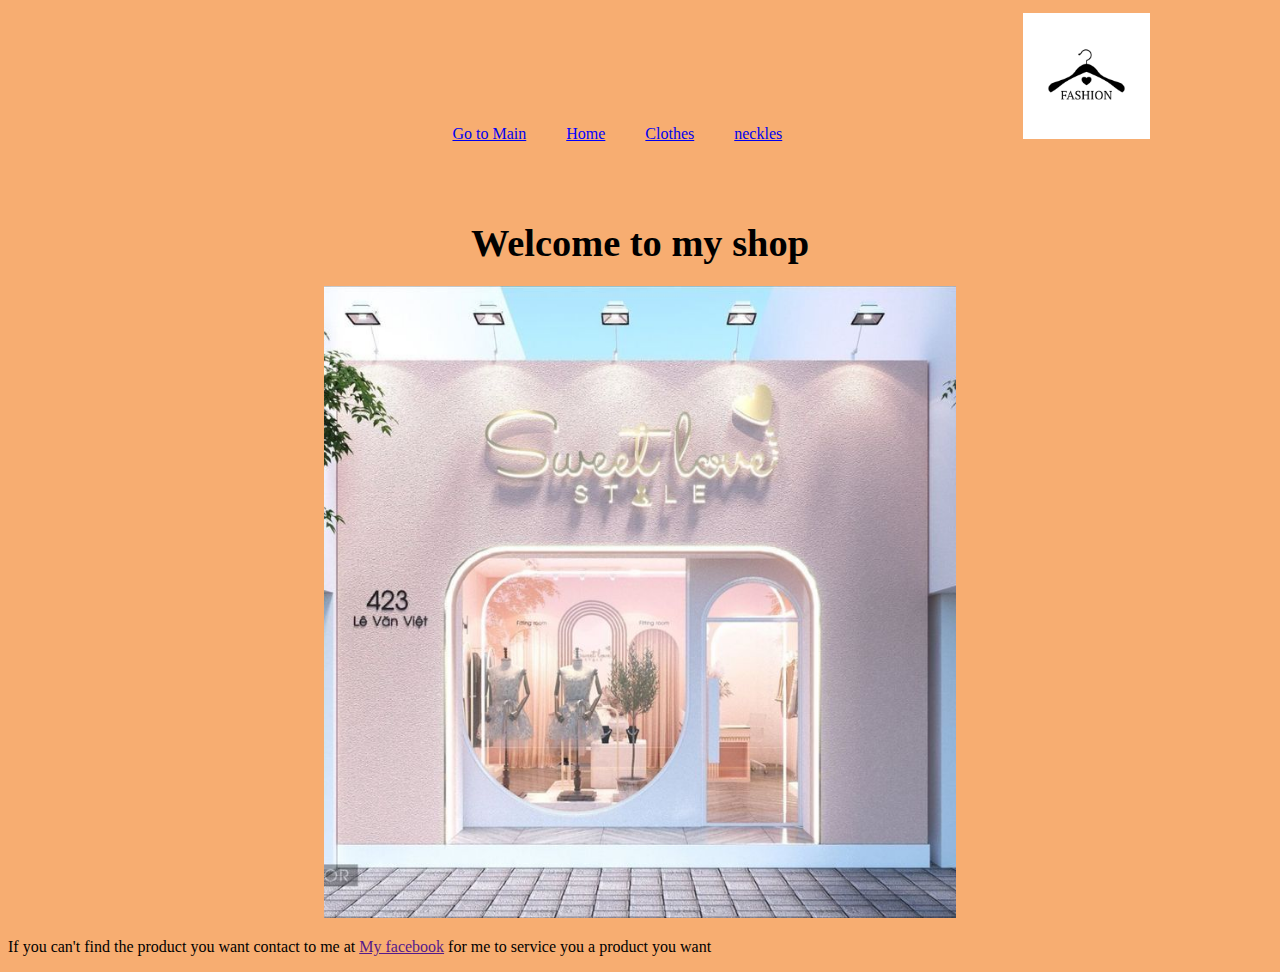
<file: index.html>
<!DOCTYPE html>
<html lang="en">
<head>
    <meta charset="UTF-8">
    <meta name="viewport" content="width=device-width, initial-scale=1.0">
    <title>Villitaryt</title>
    <link rel="stylesheet" href="Style.css">
</head>
<body>
    <header>
        <nav>
            <li>
                <ul><a href="#main">Go to Main</a></ul>
                <ul><a href="index.html" style="color: blue;">Home</a></ul>
                <ul><a href="page1.html">Clothes</a></ul>
                <ul><a href="page2.html">neckles</a></ul>       
            </li>
        </nav>    
        <img id="logo" src="image/logoshop.jpg " alt="" >
    </header>
    <main id="main">
        <h1 > <Big>Welcome to my shop</Big></h1>
        <img src="image/shop.jpg" alt="" id="shop">
        
    </main>
    <footer>
        <P>If you can't find the product you want contact to me at <a href="">My facebook</a> for me to service you a product you want</P>
    </footer>
</body>
</html>
</file>
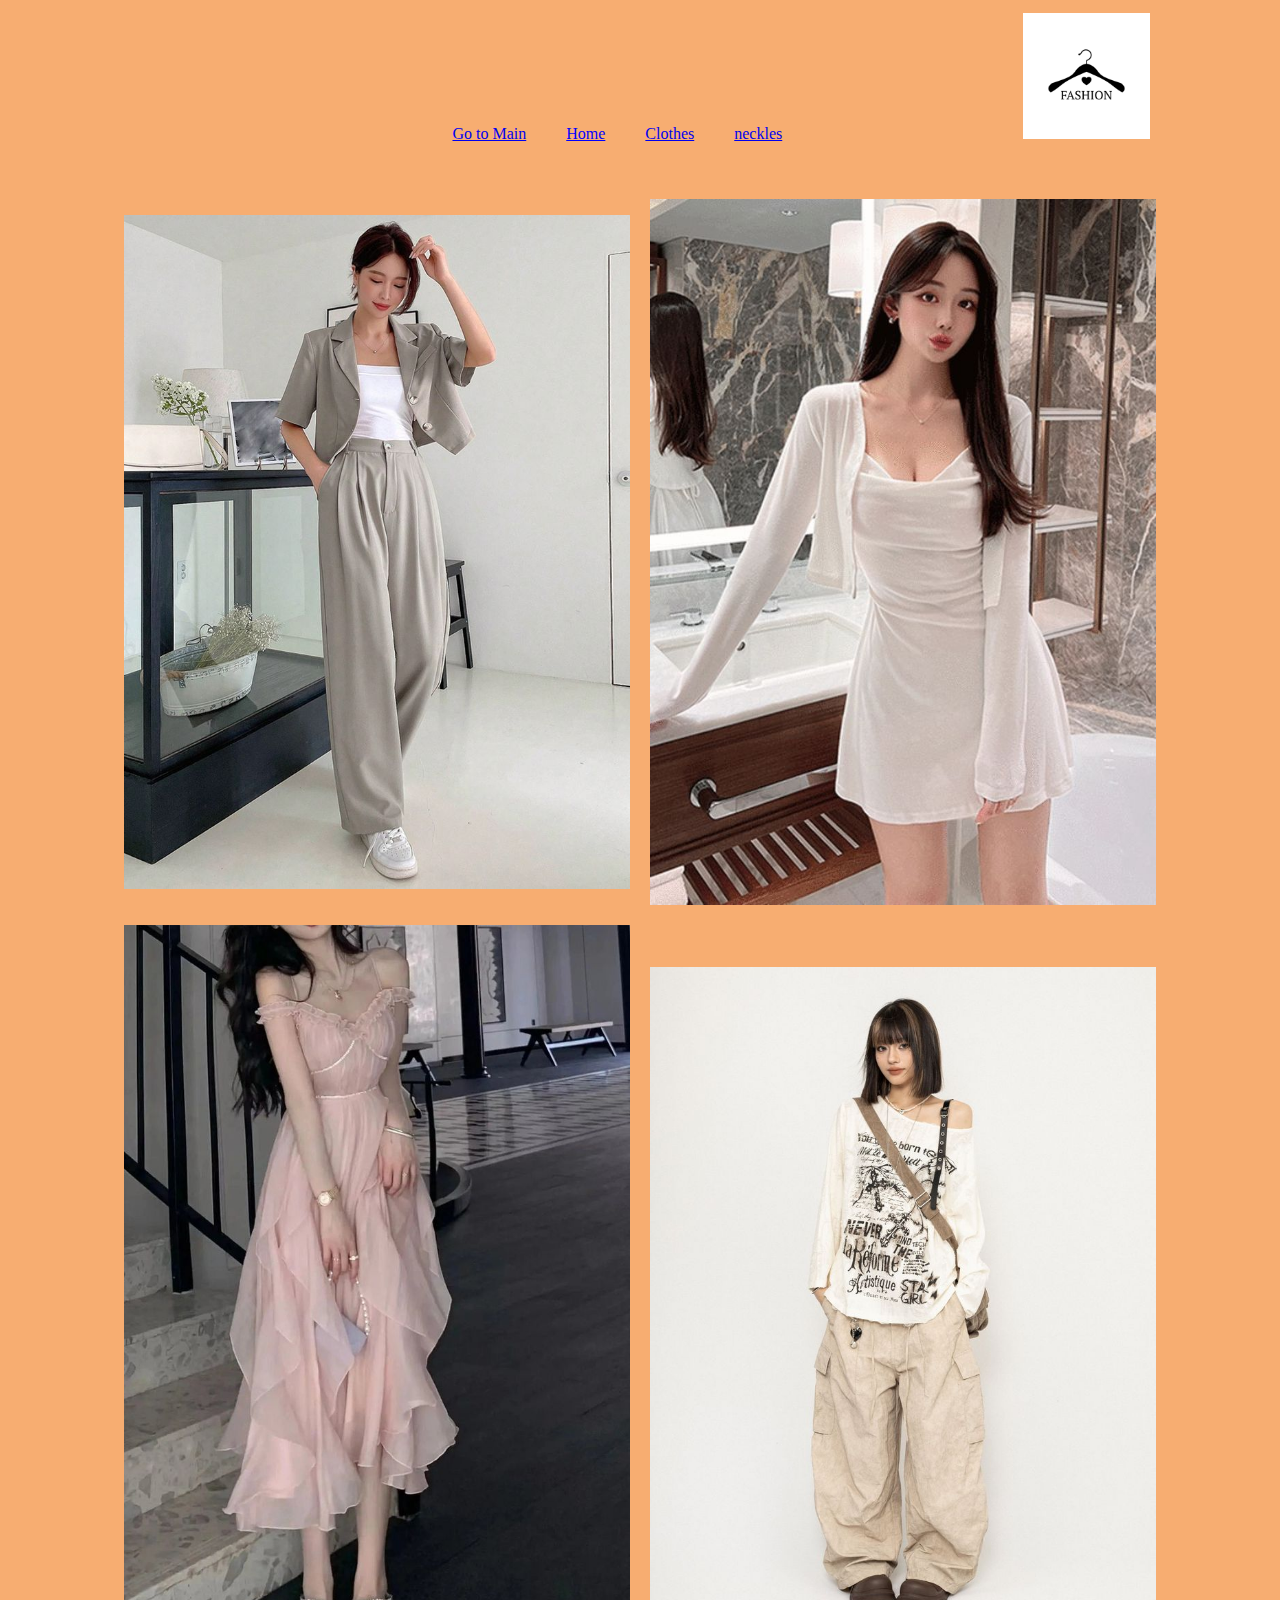
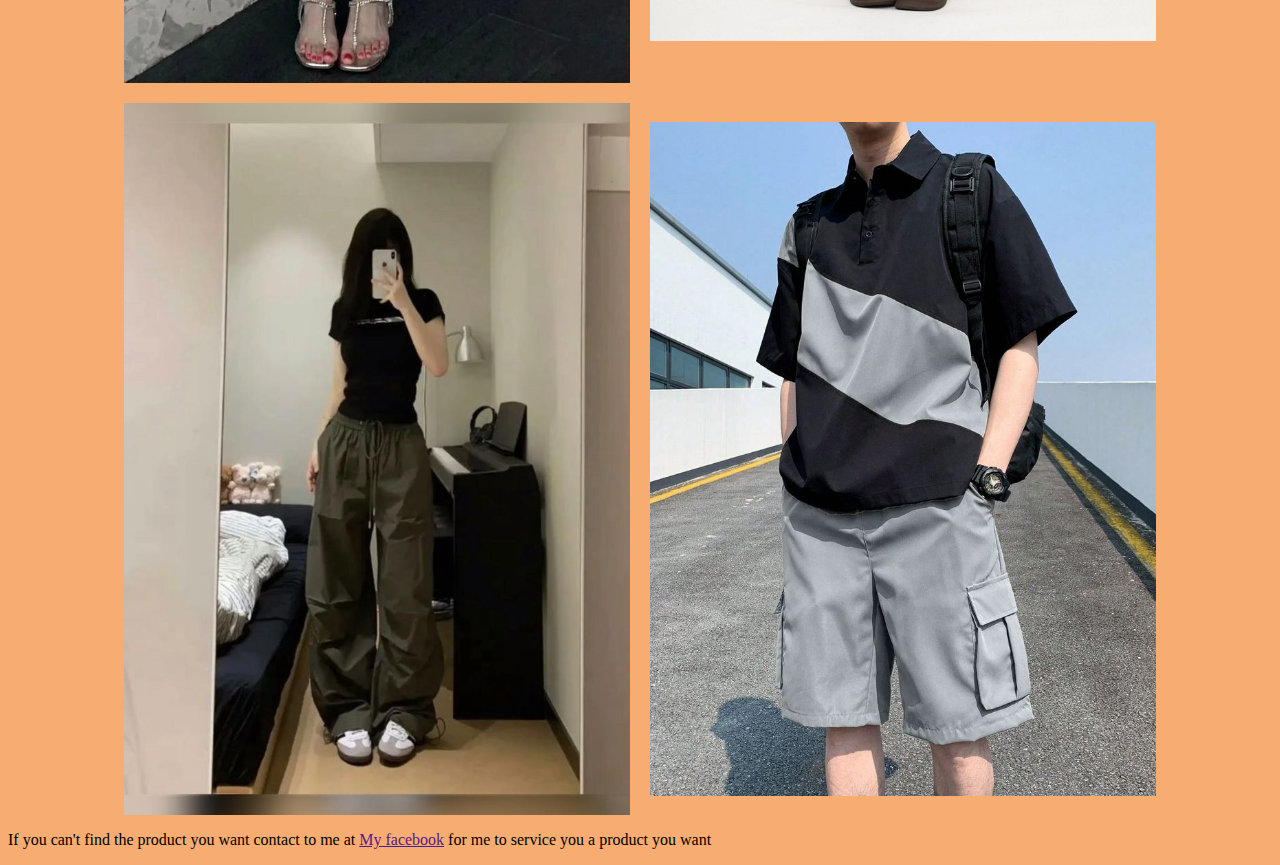
<file: page1.html>
<!DOCTYPE html>
<html lang="en">
<head>
    <meta charset="UTF-8">
    <meta name="viewport" content="width=device-width, initial-scale=1.0">
    <title>Villitaryt</title>
    <link rel="stylesheet" href="Style.css">
</head>
<body>
    <header>
        <nav>
            <li>
                <ul><a href="#main">Go to Main</a></ul>
                <ul><a href="index.html" style="color: blue;">Home</a></ul>
                <ul><a href="page1.html">Clothes</a></ul>
                <ul><a href="page2.html">neckles</a></ul>       
            </li>
        </nav>    
        <img id="logo" src="image/logoshop.jpg " alt="" >
    </header>
    <main id="main">
        <div>
        <img src="image/qa1.jpg" alt="">
        <img src="image/qa2.jpg" alt="">
        <img src="image/qa3.jpg" alt="">
        <img src="image/qa4.jpg" alt="">
        <img src="image/qa5.jpg" alt="">
        <img src="image/qa6.jpg" alt=""> 
        </div>
        
        
    </main>
    <footer>
        <P>If you can't find the product you want contact to me at <a href="">My facebook</a> for me to service you a product you want</P>
    </footer>
</body>
</html>
</file>
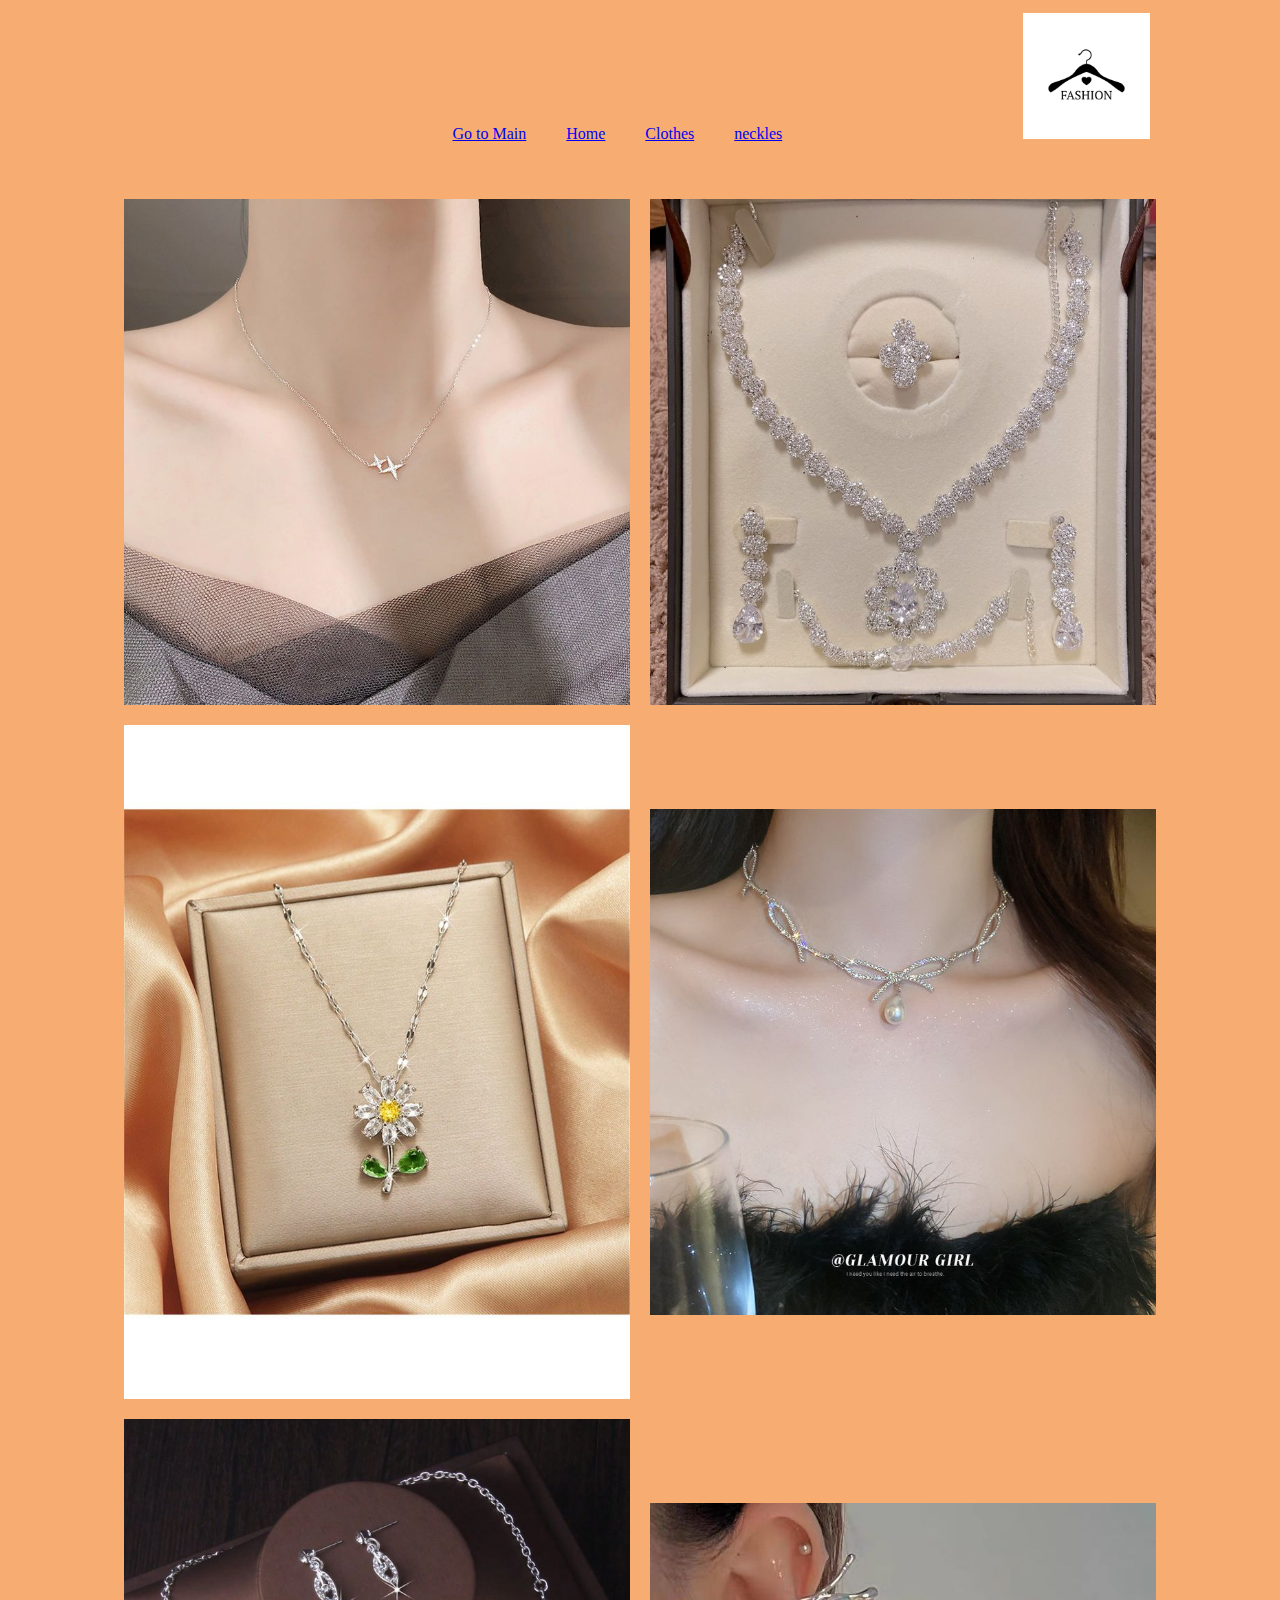
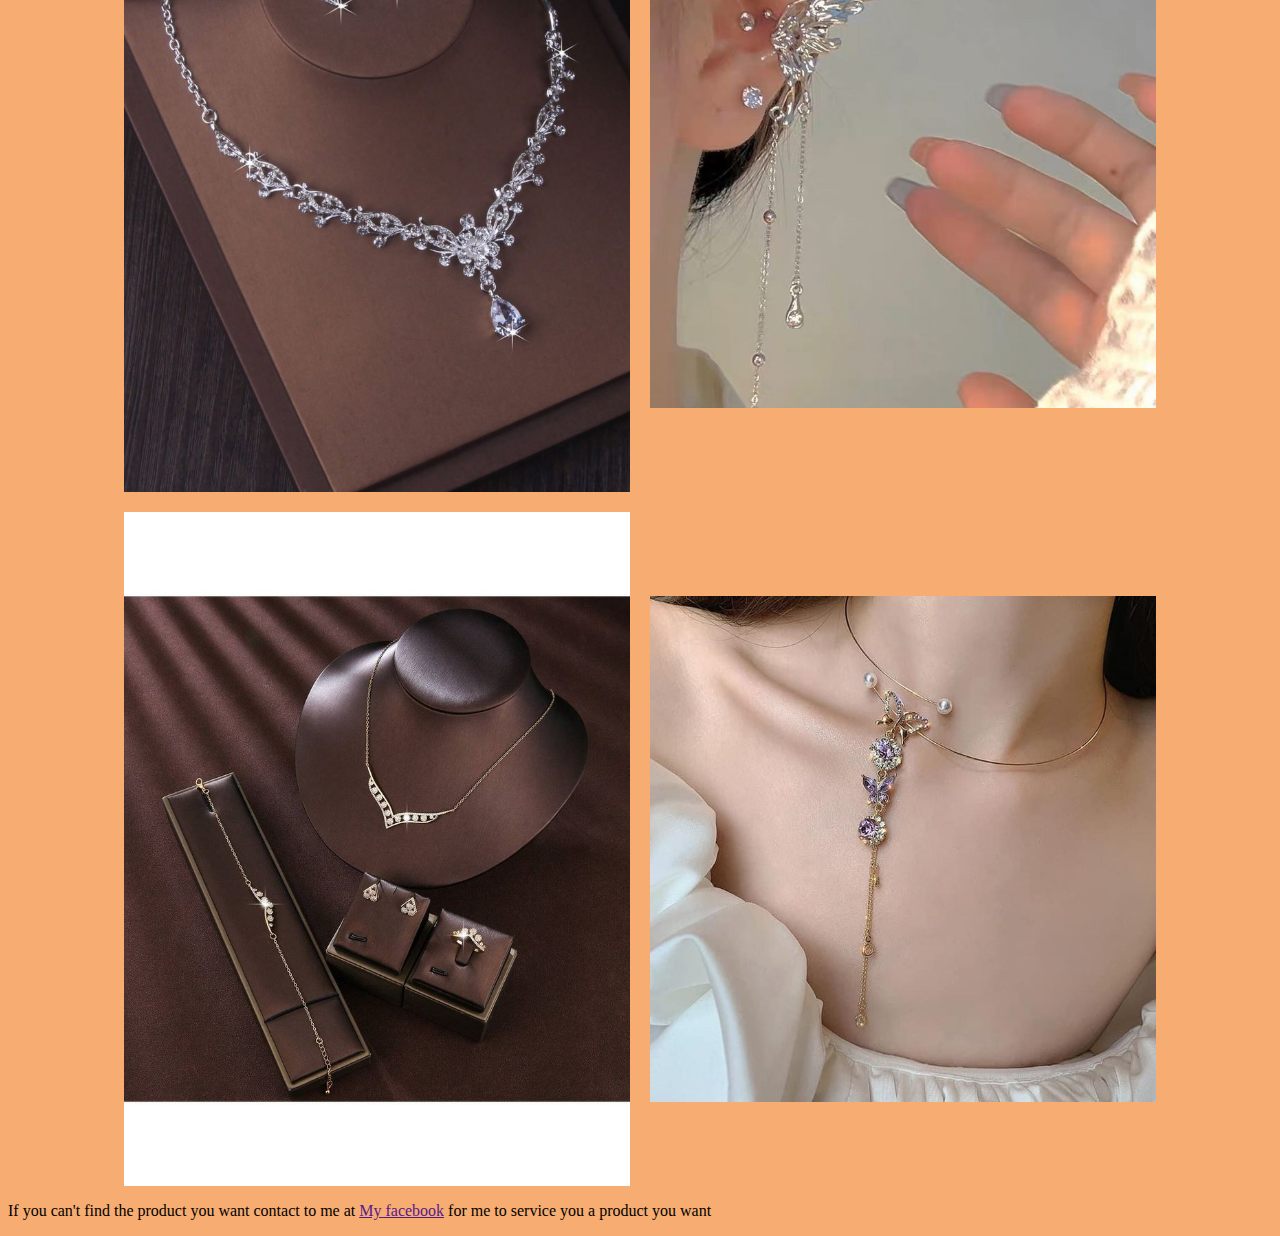
<file: page2.html>
<!DOCTYPE html>
<html lang="en">
<head>
    <meta charset="UTF-8">
    <meta name="viewport" content="width=device-width, initial-scale=1.0">
    <title>Villitaryt</title>
    <link rel="stylesheet" href="Style.css">
</head>
<body>
    <header>
        <nav>
            <li>
                <ul><a href="#main">Go to Main</a></ul>
                <ul><a href="index.html" style="color: blue;">Home</a></ul>
                <ul><a href="page1.html">Clothes</a></ul>
                <ul><a href="page2.html">neckles</a></ul>       
            </li>
        </nav>    
        <img id="logo" src="image/logoshop.jpg " alt="" >
    </header>
    <main id="main">
        <div>
        <img src="image/ts1.jpg" alt="">
        <img src="image/ts2.jpg" alt="">
        <img src="image/ts3.jpg" alt="">
        <img src="image/ts4.jpg" alt="">
        <img src="image/ts5.jpg" alt="">
        <img src="image/ts6.jpg" alt="">
        <img src="image/ts7.jpg" alt="">
        <img src="image/ts8.jpg" alt=""> 
        </div>
        
        
    </main>
    <footer>
        <P>If you can't find the product you want contact to me at <a href="">My facebook</a> for me to service you a product you want</P>
    </footer>
</body>
</html>
</file>
<file: Style.css>
body{
    background-color: #f7ad71;
}
header{
    background-color: #f7ad71;
    height: 50%;
}

nav{
    display: inline-block;
    width: 80%;
    
}

main{
    background-color: #f7ad71;

}
footer{
    background-color: #f7ad71;
}
li{
text-decoration: none;
display: flex;
width: fit-content;

}
img{
    position: relative;
}
div{
    display: grid;
    grid-template-columns: 40% 40%;
    row-gap: 20px;
    column-gap: 20px;
    justify-content: center;
    align-items: center;
}
img{
    width: 100%;
    
}
#logo{
    position: relative;
    width: 10%;
    margin-top: 5px;
   
}
#shop{
    position: relative;
    width: 50%;
    margin-left: 25%;
}
h1{
    text-align: center;
}
li{
    position: relative;
    margin-left: 40%;
    margin-bottom: 40px;
}
</file>
